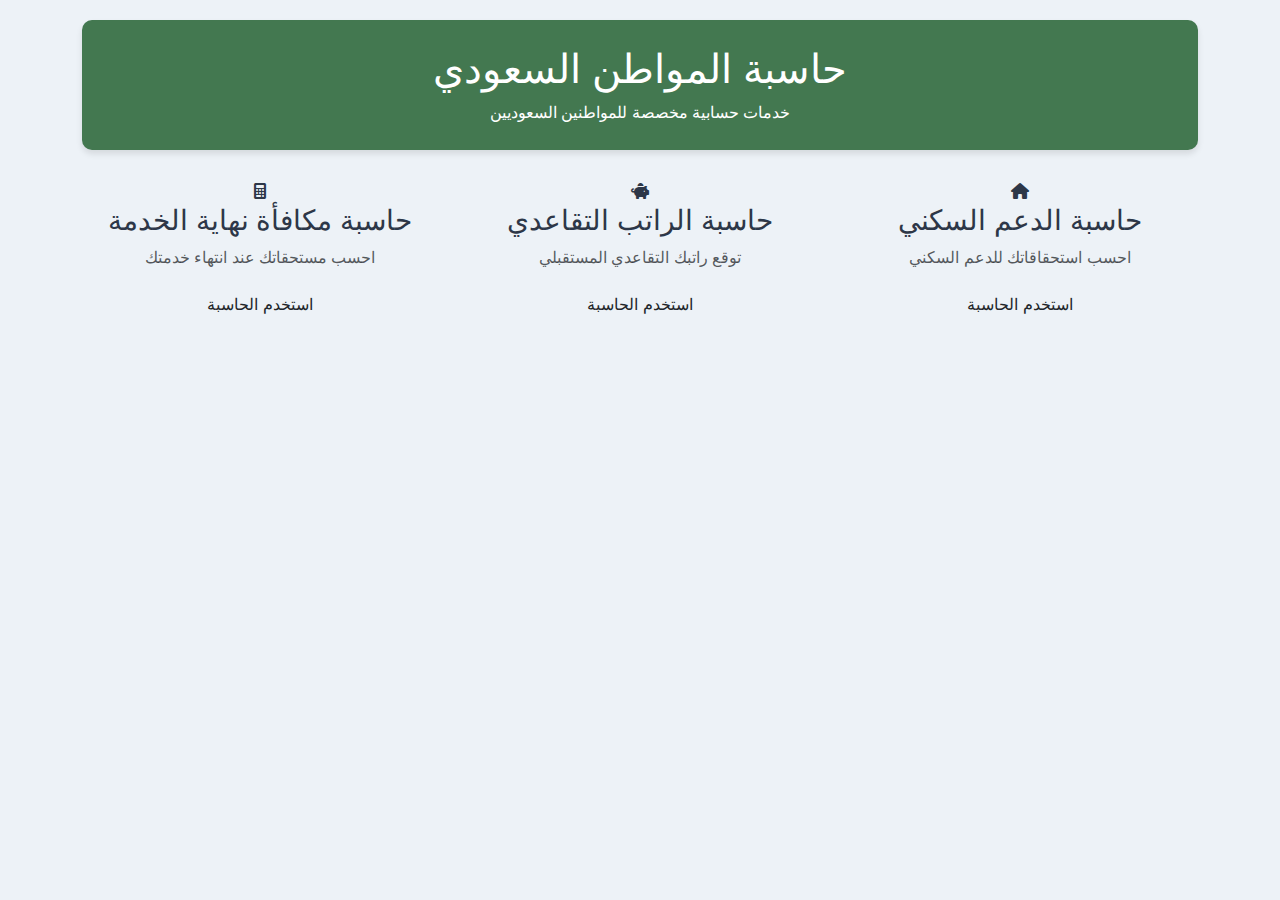
<file: Index.html>
<!DOCTYPE html>
<html lang="ar" dir="rtl">
<head>
    <meta charset="UTF-8">
    <meta name="viewport" content="width=device-width, initial-scale=1.0">
    <title>حاسبة المواطن السعودي</title>
    <link href="https://cdn.jsdelivr.net/npm/bootstrap@5.3.0/dist/css/bootstrap.min.css" rel="stylesheet">
    <link rel="stylesheet" href="https://cdnjs.cloudflare.com/ajax/libs/font-awesome/6.0.0/css/all.min.css">
    <style>
    :root {
        --primary-dark: #437850; /* اللون الأخضر الغامق من الصورة */
        --light-bg: #EDF2F7; /* اللون الفاتح من الصورة (تم تعديله قليلاً ليكون أفتح) */
        --text-dark: #2D3748; /* لون النصوص الداكنة */
        --text-light: #FFFFFF; /* لون النصوص الفاتحة */
    }
    
    body {
        background-color: var(--light-bg);
        font-family: 'Arial', sans-serif;
        padding: 20px;
        color: var(--text-dark);
    }
    
    .header {
        background-color: var(--primary-dark);
        color: var(--text-light);
        padding: 25px 0;
        text-align: center;
        border-radius: 10px;
        margin-bottom: 30px;
        box-shadow: 0 4px 6px rgba(0, 0, 0, 0.1);
    }
    
    .calculator-container {
        background-color: white;
        border-radius: 12px;
        padding: 30px;
        box-shadow: 0 2px 10px rgba(0, 0, 0, 0.1);
        max-width: 600px;
        margin: 0 auto;
    }
    
    .btn-primary {
        background-color: var(--primary-dark);
        color: var(--text-light);
        border: none;
        padding: 12px 25px;
        border-radius: 8px;
        margin-top: 20px;
        transition: all 0.3s;
    }
    
    .btn-primary:hover {
        background-color: #35603D; /* لون أخضر أغمق قليلاً عند التمرير */
        transform: translateY(-2px);
    }
    
    .result-box {
        background-color: rgba(237, 242, 247, 0.7); /* خلفية شبه شفافة */
        border: 1px solid #E2E8F0;
        border-radius: 8px;
        padding: 20px;
        margin-top: 30px;
    }
</style>
</head>
<body>
    <div class="container">
        <div class="header">
            <h1>حاسبة المواطن السعودي</h1>
            <p class="mb-0">خدمات حسابية مخصصة للمواطنين السعوديين</p>
        </div>

        <div class="row">
            <!-- البطاقة 1 -->
            <div class="col-md-4 col-sm-6 mb-4">
                <div class="calculator-card text-center">
                    <i class="fas fa-home calculator-icon"></i>
                    <h3>حاسبة الدعم السكني</h3>
                    <p class="text-muted">احسب استحقاقاتك للدعم السكني</p>
                    <button class="btn btn-purple">استخدم الحاسبة</button>
                </div>
            </div>
            
            <!-- البطاقة 2 -->
<div class="col-md-4 col-sm-6 mb-4">
    <div class="calculator-card text-center">
        <i class="fas fa-piggy-bank calculator-icon"></i>
        <h3>حاسبة الراتب التقاعدي</h3>
        <p class="text-muted">توقع راتبك التقاعدي المستقبلي</p>
        <button class="btn btn-purple" onclick="location.href='pension.html'">استخدم الحاسبة</button>
    </div>
</div>
            
            <!-- البطاقة 3 -->
            <div class="col-md-4 col-sm-6 mb-4">
                <div class="calculator-card text-center">
                    <i class="fas fa-calculator calculator-icon"></i>
                    <h3>حاسبة مكافأة نهاية الخدمة</h3>
                    <p class="text-muted">احسب مستحقاتك عند انتهاء خدمتك</p>
                    <button class="btn btn-purple">استخدم الحاسبة</button>
                </div>
            </div>
        </div>
    </div>

    <script src="https://cdn.jsdelivr.net/npm/bootstrap@5.3.0/dist/js/bootstrap.bundle.min.js"></script>
</body>
</html>
</file>
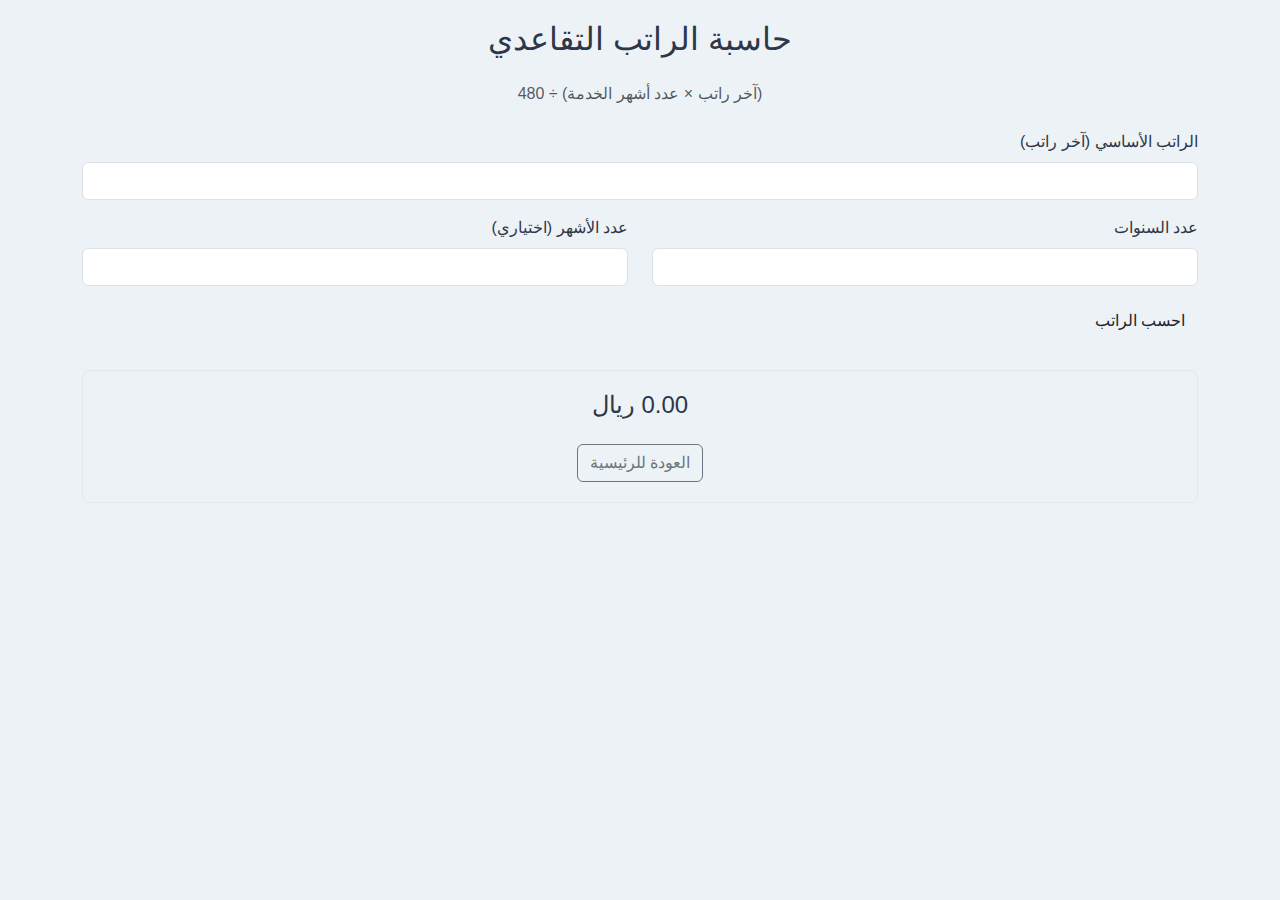
<file: Pension.html>
<!DOCTYPE html>
<html lang="ar" dir="rtl">
<head>
    <meta charset="UTF-8">
    <meta name="viewport" content="width=device-width, initial-scale=1.0">
    <title>حاسبة الراتب التقاعدي للموظفين السعوديين</title>
    <link href="https://cdn.jsdelivr.net/npm/bootstrap@5.3.0/dist/css/bootstrap.min.css" rel="stylesheet">
    <style>
    :root {
        --primary-dark: #437850; /* اللون الأخضر الغامق من الصورة */
        --light-bg: #EDF2F7; /* اللون الفاتح من الصورة (تم تعديله قليلاً ليكون أفتح) */
        --text-dark: #2D3748; /* لون النصوص الداكنة */
        --text-light: #FFFFFF; /* لون النصوص الفاتحة */
    }
    
    body {
        background-color: var(--light-bg);
        font-family: 'Arial', sans-serif;
        padding: 20px;
        color: var(--text-dark);
    }
    
    .header {
        background-color: var(--primary-dark);
        color: var(--text-light);
        padding: 25px 0;
        text-align: center;
        border-radius: 10px;
        margin-bottom: 30px;
        box-shadow: 0 4px 6px rgba(0, 0, 0, 0.1);
    }
    
    .calculator-container {
        background-color: white;
        border-radius: 12px;
        padding: 30px;
        box-shadow: 0 2px 10px rgba(0, 0, 0, 0.1);
        max-width: 600px;
        margin: 0 auto;
    }
    
    .btn-primary {
        background-color: var(--primary-dark);
        color: var(--text-light);
        border: none;
        padding: 12px 25px;
        border-radius: 8px;
        margin-top: 20px;
        transition: all 0.3s;
    }
    
    .btn-primary:hover {
        background-color: #35603D; /* لون أخضر أغمق قليلاً عند التمرير */
        transform: translateY(-2px);
    }
    
    .result-box {
        background-color: rgba(237, 242, 247, 0.7); /* خلفية شبه شفافة */
        border: 1px solid #E2E8F0;
        border-radius: 8px;
        padding: 20px;
        margin-top: 30px;
    }
</style>
</head>
<body>
    <div class="container">
        <div class="calculator-box">
            <h2 class="text-center mb-4">حاسبة الراتب التقاعدي</h2>
            <p class="text-center text-muted mb-4">(آخر راتب × عدد أشهر الخدمة) ÷ 480</p>
            
            <form id="pensionForm">
                <div class="mb-3">
                    <label class="form-label">الراتب الأساسي (آخر راتب)</label>
                    <input type="number" id="salary" class="form-control" required>
                </div>
                
                <div class="row">
                    <div class="col-md-6 mb-3">
                        <label class="form-label">عدد السنوات</label>
                        <input type="number" id="years" class="form-control" min="1" required>
                    </div>
                    <div class="col-md-6 mb-3">
                        <label class="form-label">عدد الأشهر (اختياري)</label>
                        <input type="number" id="months" class="form-control" min="0" max="11">
                    </div>
                </div>
                
                <button type="submit" class="btn btn-calculate">احسب الراتب</button>
            </form>
            
            <div id="result" class="result-box text-center">
                <h4 id="resultAmount">0.00 ريال</h4>
                <a href="index.html" class="btn btn-outline-secondary mt-3">العودة للرئيسية</a>
            </div>
        </div>
    </div>

    <script>
        document.getElementById('pensionForm').addEventListener('submit', function(e) {
            e.preventDefault();
            
            // جلب القيم المدخلة
            const salary = parseFloat(document.getElementById('salary').value) || 0;
            const years = parseInt(document.getElementById('years').value) || 0;
            const months = parseInt(document.getElementById('months').value) || 0;
            
            // التحقق من المدخلات
            if (years < 1) {
                alert("يجب إدخال عدد سنوات صحيح (1 سنة على الأقل)");
                return;
            }
            
            // حساب الراتب
            const totalMonths = (years * 12) + months;
            const pension = (salary * totalMonths) / 480;
            
            // عرض النتيجة
            document.getElementById('resultAmount').textContent = pension.toFixed(2) + " ريال";
            document.getElementById('result').style.display = 'block';
            
            // التمرير للنتيجة
            document.getElementById('result').scrollIntoView({ behavior: 'smooth' });
        });
    </script>

    <script src="https://cdn.jsdelivr.net/npm/bootstrap@5.3.0/dist/js/bootstrap.bundle.min.js"></script>
</body>
</html>
</file>
